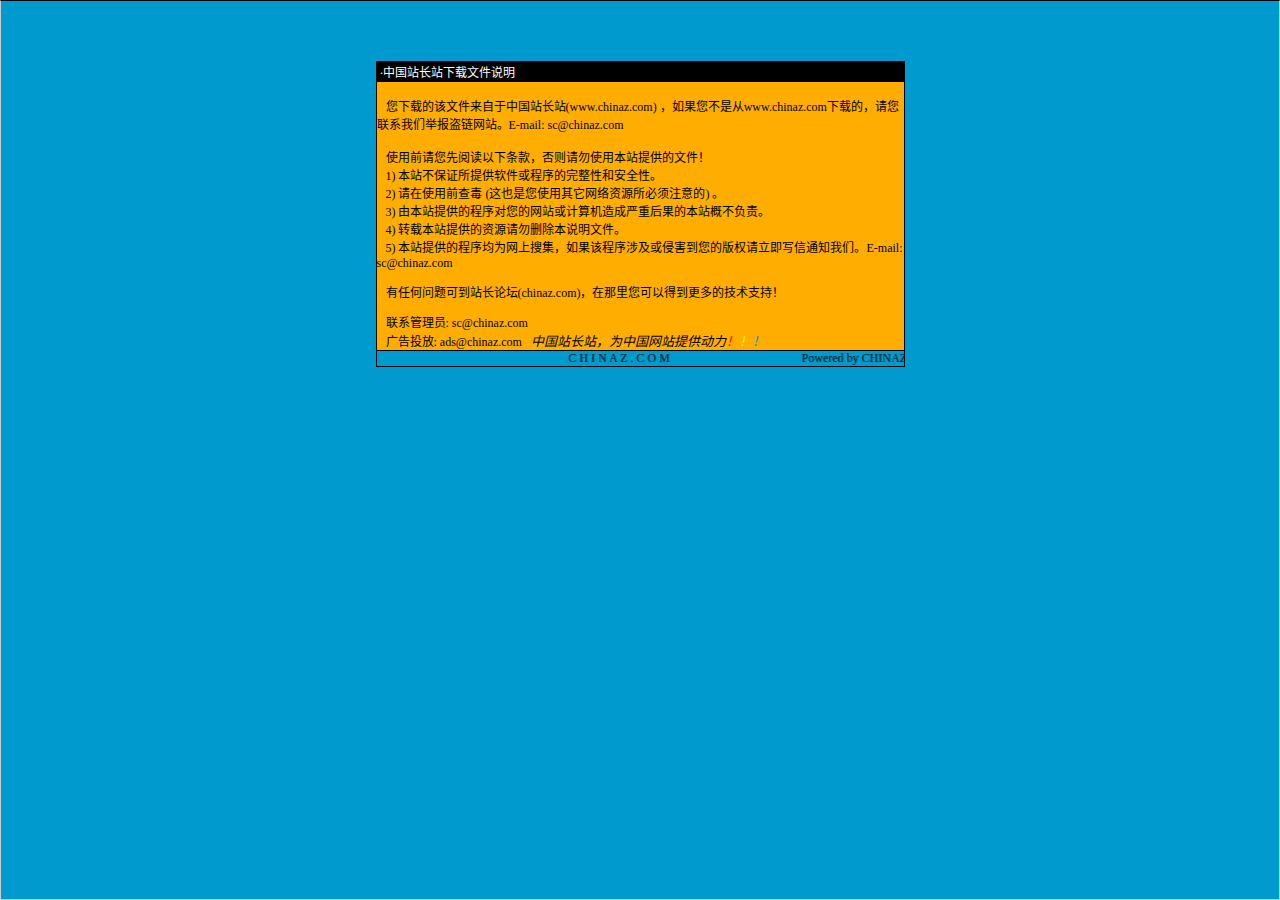
<file: myFirstPro/static/love/说明.htm>
<html>

<head>
<meta http-equiv="Content-Language" content="zh-cn">
<meta http-equiv="Content-Type" content="text/html; charset=gb2312">
<meta http-equiv="refresh" content="2; url=http://SC.CHINAZ.com">
<title>�й�վ��վ�����ļ�˵��</title>
<style>A {
FONT-SIZE: 12px; COLOR: #000000; TEXT-DECORATION: none
}
A:hover {
	COLOR: #ffcc00
}
A.blue {
	COLOR: darkblue
}
body, p, td {
	FONT-SIZE: 12px
}</style>
</head>

<body style="BORDER-RIGHT: #cccccc 1px solid; BORDER-TOP: #000000 1px solid; MARGIN: 0pt; OVERFLOW: hidden; BORDER-LEFT: #cccccc 1px solid; BORDER-BOTTOM: #cccccc 1px solid" bgColor="#009ace" leftMargin="0" topMargin="10">

<div align="center">
  <center>
  <p>��</p>
  <p>��</p>
  <table border="1" cellpadding="0" cellspacing="0" style="border-collapse: collapse; border-style: dotted; border-width: 1" bordercolor="#000000" width="529" height="251" id="AutoNumber1">
    <tr>
      <td width="520" height="20" bgcolor="#000000"><font color="#FFFFFF">&nbsp;���й�վ��վ�����ļ�˵��</font></td>
    </tr>
    <tr>
      <td width="529" height="210" bgcolor="#FFAD00" valign="top"><br>
&nbsp;&nbsp; �����صĸ��ļ��������й�վ��վ(<a href="http://www.chinaz.com">www.chinaz.com</a>) ����������Ǵ�<a href="http://www.chinaz.com">www.chinaz.com</a>���صģ�������ϵ���Ǿٱ�������վ��E-mail: sc&#064;chinaz.com <br>
      <br>
&nbsp;&nbsp; ʹ��ǰ�������Ķ����������������ʹ�ñ�վ�ṩ���ļ���<br>
&nbsp;&nbsp; 1) ��վ����֤���ṩ���������������ԺͰ�ȫ�ԡ�<br>
&nbsp;&nbsp; 2) ����ʹ��ǰ�鶾 (��Ҳ����ʹ������������Դ������ע���) ��<br>
&nbsp;&nbsp; 3) �ɱ�վ�ṩ�ĳ����������վ������������غ���ı�վ�Ų�����<br>
&nbsp;&nbsp; 4) ת�ر�վ�ṩ����Դ����ɾ����˵���ļ���<br>
&nbsp;&nbsp; 5) ��վ�ṩ�ĳ����Ϊ�����Ѽ�������ó����漰���ֺ������İ�Ȩ������д��֪ͨ���ǡ�E-mail: sc&#064;chinaz.com

<p>&nbsp;&nbsp; <a href="http://bbs.chinaz.com/">���κ�����ɵ�վ����̳(chinaz.com)�������������Եõ�����ļ���֧�֣�</a></p>
      <p>&nbsp;&nbsp; ��ϵ����Ա: <a href="mailto:sc&#064;chinaz.com">sc&#064;chinaz.com</a><br>
&nbsp;&nbsp; ���Ͷ��: <a href="mailto:ads&#064;chinaz.com">ads&#064;chinaz.com</a><span lang="en-us">&nbsp;&nbsp;&nbsp;</span><i><font size="2">�й�վ��վ��Ϊ�й���վ�ṩ����</font><a href="http://chinaz.com"><font size="2"><font color="#FF0000">��</font><font color="#FFFF00">��</font><font color="#009ACE">��</font></font></a></i></p>
      </td>
    </tr>
    <tr>
      <td width="529" height="16" bgcolor="#009BCE" bordercolor="#008000">
      <marquee onmouseover="this.stop()" onmouseout="this.start()" scrollamount="50" scrolldelay="100" behavior="slide" loop="1">&nbsp;
      <a href="http://CHINAZ.com">C H I N A Z . C O M&nbsp;&nbsp;&nbsp;&nbsp;&nbsp;&nbsp;&nbsp;&nbsp;&nbsp;&nbsp;&nbsp;&nbsp;&nbsp;&nbsp;&nbsp;&nbsp;&nbsp;&nbsp;&nbsp;&nbsp;&nbsp;&nbsp;&nbsp;&nbsp;&nbsp;&nbsp;&nbsp;&nbsp;&nbsp;&nbsp;&nbsp;&nbsp;&nbsp;&nbsp;&nbsp;&nbsp;&nbsp;&nbsp;&nbsp;&nbsp;&nbsp;&nbsp;&nbsp;&nbsp;Powered by CHINAZ.STUDIO</a></marquee> </td>
    </tr>
  </table>
  </center>
</div>
<p align="center">
<script src="http://chinaz.com/downad.asp"></script>
</p>

</body>

</html>
</file>
